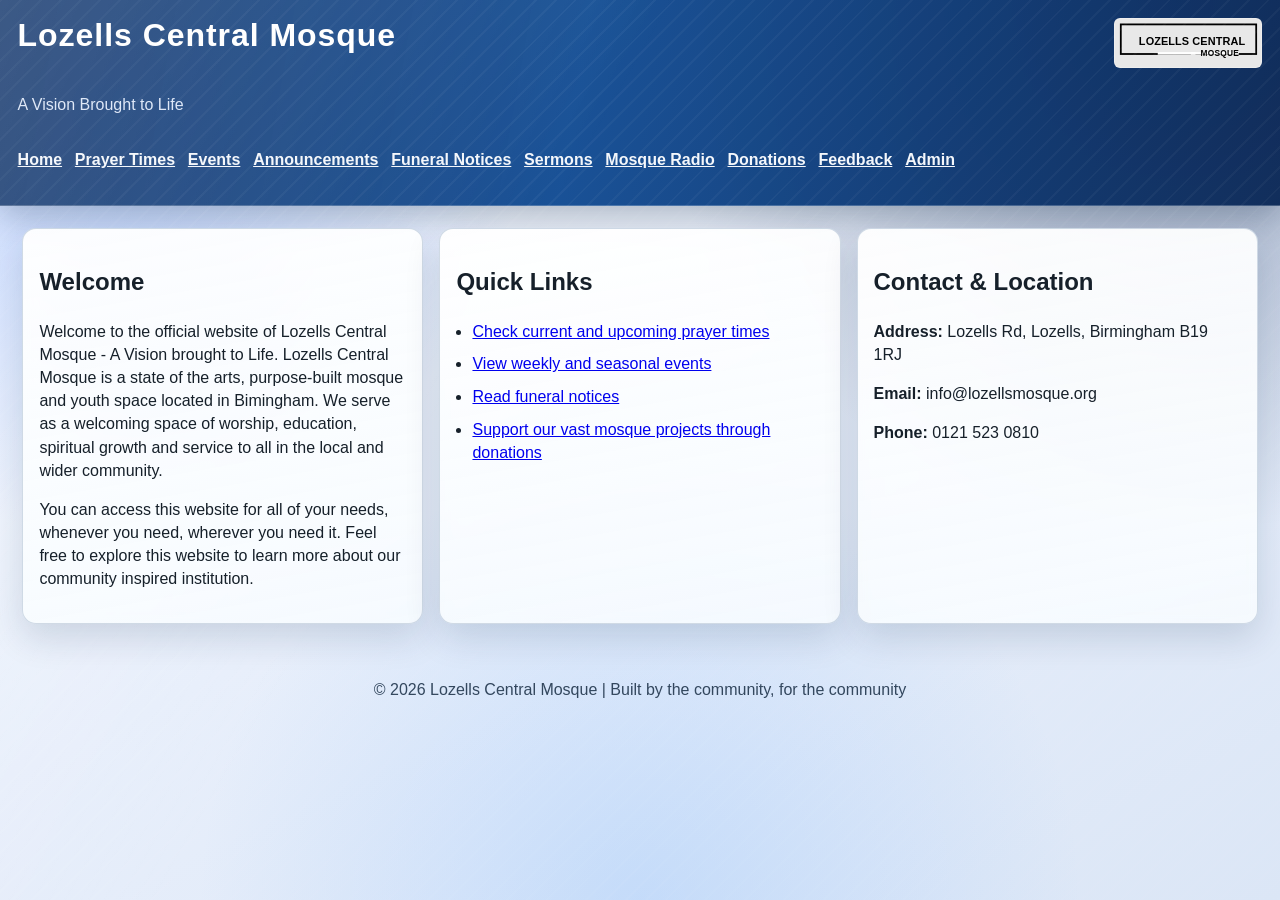
<file: index.html>
<!DOCTYPE html>
<html lang="en">
  <head>
    <meta charset="UTF-8" />
    <meta name="viewport" content="width=device-width, initial-scale=1.0" />
    <title>Lozells Central Mosque | Home</title>
    <link rel="stylesheet" href="styles.css" />
  </head>
  <body>
    <a class="skip-link" href="#main-content">Skip to main content</a>
    <header class="site-header" role="banner">
      <div class="brand-wrap">
        <div class="brand-row">
          <h1 class="site-title">Lozells Central Mosque</h1>
          <img class="site-badge" src="assets/lozells-logo.svg" alt="Lozells Central Mosque badge" />
        </div>
        <p class="tagline">A Vision Brought to Life</p>
      </div>
      <nav aria-label="Main navigation">
        <ul>
          <li><a href="index.html">Home</a></li>
          <li><a href="prayer-times.html">Prayer Times</a></li>
          <li><a href="events.html">Events</a></li>
          <li><a href="announcements.html">Announcements</a></li>
          <li><a href="funerals.html">Funeral Notices</a></li>
          <li><a href="sermons.html">Sermons</a></li>
          <li><a href="radio.html">Mosque Radio</a></li>
          <li><a href="donations.html">Donations</a></li>
          <li><a href="feedback.html">Feedback</a></li>
          <li><a href="admin.html">Admin</a></li>
        </ul>
      </nav>
    </header>

    <main id="main-content" class="layout">
      <section class="card">
        <h2>Welcome</h2>
        <p>
          Welcome to the official website of Lozells Central Mosque - A Vision brought to Life. Lozells Central Mosque
          is a state of the arts, purpose-built mosque and youth space located in Bimingham. We serve as a welcoming 
          space of worship, education, spiritual growth and service to all in the local and wider community.
        </p>
        <p>
          You can access this website for all of your needs, whenever you need, wherever you need it. Feel free to 
          explore this website to learn more about our community inspired institution.
        </p>
      </section>

      <section class="card">
        <h2>Quick Links</h2>
        <ul class="item-list">
          <li><a href="prayer-times.html">Check current and upcoming prayer times</a></li>
          <li><a href="events.html">View weekly and seasonal events</a></li>
          <li><a href="funerals.html">Read funeral notices</a></li>
          <li><a href="donations.html">Support our vast mosque projects through donations</a></li>
        </ul>
      </section>

      <section class="card">
        <h2>Contact & Location</h2>
        <p><strong>Address:</strong> Lozells Rd, Lozells, Birmingham B19 1RJ</p>
        <p><strong>Email:</strong> info@lozellsmosque.org</p>
        <p><strong>Phone:</strong> 0121 523 0810</p>
      </section>
    </main>

    <footer>
      <p>© <span id="current-year"></span> Lozells Central Mosque | Built by the community, for the community</p>
    </footer>

    <script src="app.js"></script>
  </body>
</html>
</file>
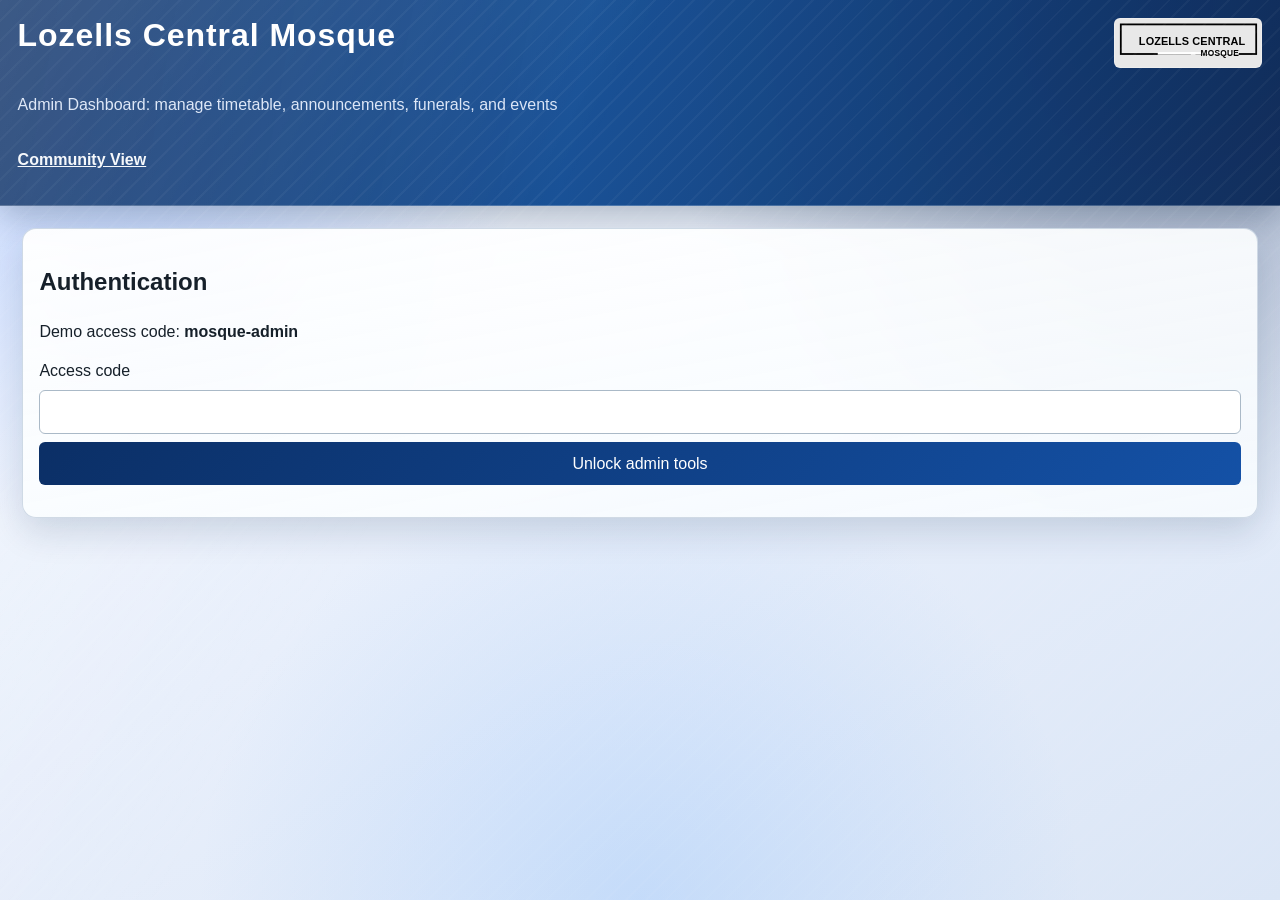
<file: admin.html>
<!DOCTYPE html>
<html lang="en">
  <head>
    <meta charset="UTF-8" />
    <meta name="viewport" content="width=device-width, initial-scale=1.0" />
    <title>Admin Dashboard | Lozells Central Mosque</title>
    <link rel="stylesheet" href="styles.css" />
  </head>
  <body>
    <header class="site-header">
      <div class="brand-wrap">
        <div class="brand-row">
          <h1 class="site-title">Lozells Central Mosque</h1>
          <img class="site-badge" src="assets/lozells-logo.svg" alt="Lozells Central Mosque badge" />
        </div>
        <p class="tagline">Admin Dashboard: manage timetable, announcements, funerals, and events</p>
      </div>
      <nav aria-label="Admin links">
        <ul>
          <li><a href="index.html">Community View</a></li>
        </ul>
      </nav>
    </header>

    <main class="layout">
      <section class="card">
        <h2>Authentication</h2>
        <p>Demo access code: <strong>mosque-admin</strong></p>
        <form id="auth-form" class="stacked-form">
          <label for="admin-code">Access code</label>
          <input id="admin-code" type="password" required />
          <button type="submit">Unlock admin tools</button>
        </form>
        <p id="auth-status" aria-live="polite"></p>
      </section>

      <section class="card" id="admin-tools" hidden>
        <h2>Content Management</h2>
        <form id="admin-form" class="stacked-form">
          <label for="content-type">Content type</label>
          <select id="content-type" required>
            <option value="">Select content type</option>
            <option value="events">Event</option>
            <option value="announcements">Announcement</option>
            <option value="funerals">Funeral notice</option>
            <option value="sermons">Sermon</option>
          </select>

          <label for="content-title">Title</label>
          <input id="content-title" required />

          <label for="content-details">Details</label>
          <textarea id="content-details" rows="3" required></textarea>
          <button type="submit">Publish update</button>
        </form>
      </section>

      <section class="card" id="prayer-editor" hidden>
        <h2>Prayer Timetable Editor</h2>
        <form id="prayer-form" class="stacked-form">
          <label for="prayer-name">Prayer</label>
          <select id="prayer-name" required>
            <option>Fajr</option>
            <option>Dhuhr</option>
            <option>Asr</option>
            <option>Maghrib</option>
            <option>Isha</option>
            <option>Jumu'ah</option>
          </select>

          <label for="prayer-time">Time</label>
          <input id="prayer-time" type="time" required />

          <button type="submit">Save prayer time</button>
        </form>
      </section>
    </main>

    <script src="app.js"></script>
  </body>
</html>
</file>
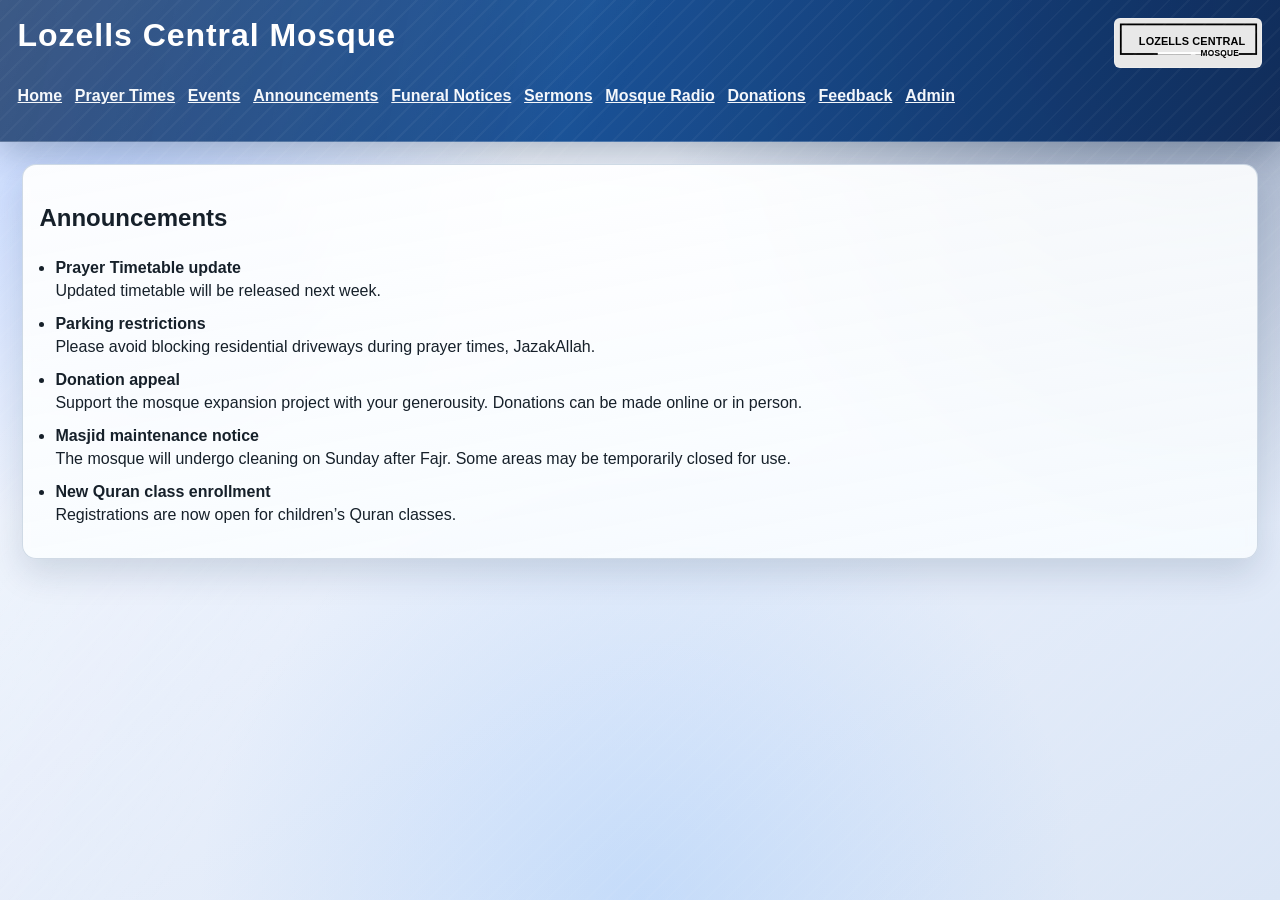
<file: announcements.html>
<!DOCTYPE html>
<html lang="en">
<head>
    <meta charset="UTF-8" />
    <meta name="viewport" content="width=device-width, initial-scale=1.0" />
    <title>Announcements | Lozells Central Mosque</title>
    <link rel="stylesheet" href="styles.css" />
</head>

<body>
    <a class="skip-link" href="#main-content">Skip to main content</a>

    <header class="site-header">
        <div class="brand-wrap">
            <div class="brand-row">
                <h1 class="site-title">Lozells Central Mosque</h1>
                <img 
                    class="site-badge" 
                    src="assets/lozells-logo.svg" 
                    alt="Lozells Central Mosque badge" 
                />
            </div>
        </div>

        <nav aria-label="Main navigation">
            <ul>
                <li><a href="index.html">Home</a></li>
                <li><a href="prayer-times.html">Prayer Times</a></li>
                <li><a href="events.html">Events</a></li>
                <li><a href="announcements.html">Announcements</a></li>
                <li><a href="funerals.html">Funeral Notices</a></li>
                <li><a href="sermons.html">Sermons</a></li>
                <li><a href="radio.html">Mosque Radio</a></li>
                <li><a href="donations.html">Donations</a></li>
                <li><a href="feedback.html">Feedback</a></li>
                <li><a href="admin.html">Admin</a></li>
            </ul>
        </nav>
    </header>

    <main id="main-content" class="layout">
        <section class="card">
            <h2>Announcements</h2>
            <ul id="announcements-list" class="item-list"></ul>
        </section>
    </main>

    <script src="app.js"></script>
</body>
</html>
</file>
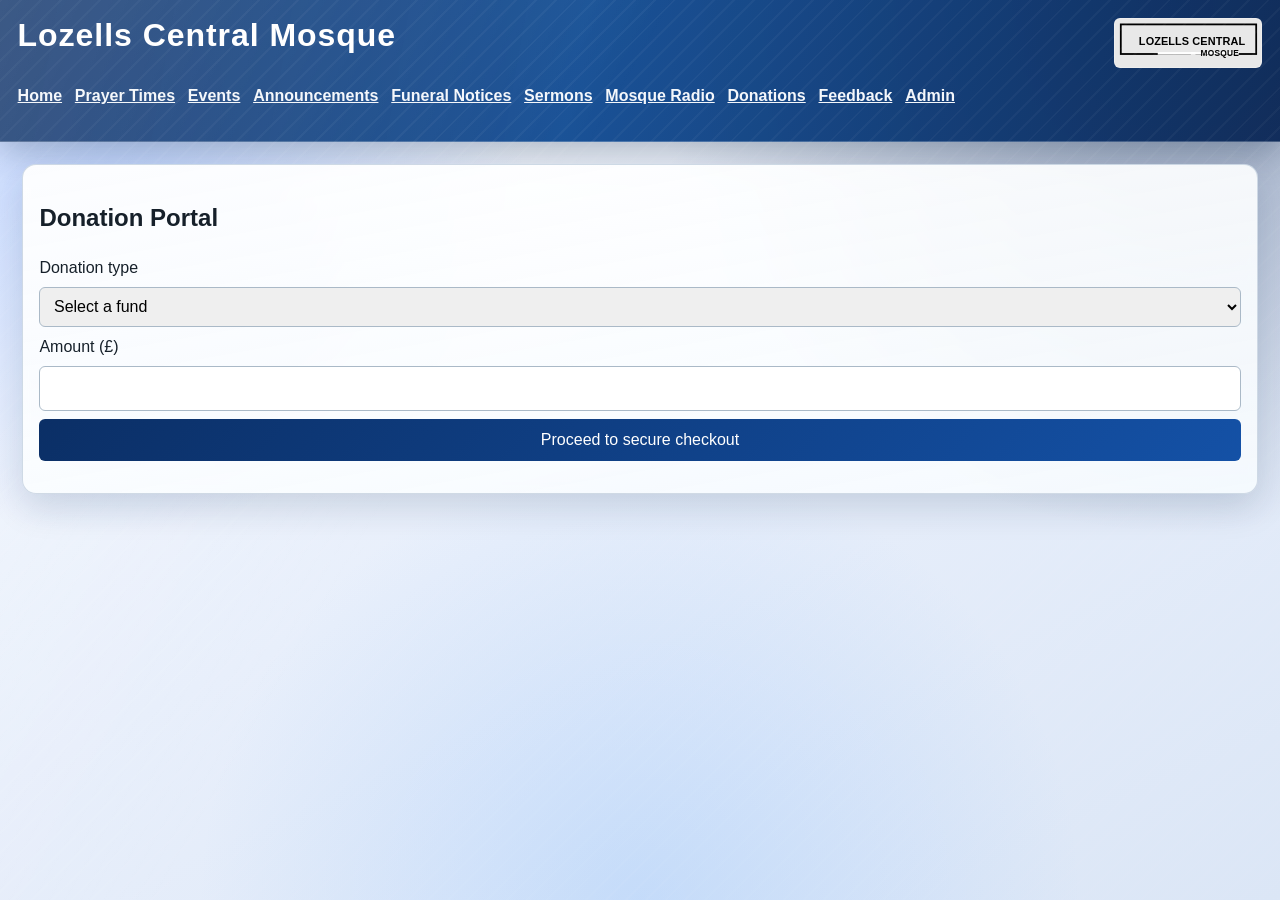
<file: donations.html>
<!DOCTYPE html>
<html lang="en">
<head>
    <meta charset="UTF-8" />
    <meta name="viewport" content="width=device-width, initial-scale=1.0" />
    <title>Donations | Lozells Central Mosque</title>
    <link rel="stylesheet" href="styles.css" />
</head>

<body>
    <a class="skip-link" href="#main-content">Skip to main content</a>

    <header class="site-header">
        <div class="brand-wrap">
            <div class="brand-row">
                <h1 class="site-title">Lozells Central Mosque</h1>
                <img 
                    class="site-badge" 
                    src="assets/lozells-logo.svg" 
                    alt="Lozells Central Mosque badge" 
                />
            </div>
        </div>

        <nav aria-label="Main navigation">
            <ul>
                <li><a href="index.html">Home</a></li>
                <li><a href="prayer-times.html">Prayer Times</a></li>
                <li><a href="events.html">Events</a></li>
                <li><a href="announcements.html">Announcements</a></li>
                <li><a href="funerals.html">Funeral Notices</a></li>
                <li><a href="sermons.html">Sermons</a></li>
                <li><a href="radio.html">Mosque Radio</a></li>
                <li><a href="donations.html">Donations</a></li>
                <li><a href="feedback.html">Feedback</a></li>
                <li><a href="admin.html">Admin</a></li>
            </ul>
        </nav>
    </header>

    <main id="main-content" class="layout">
        <section class="card">
            <h2>Donation Portal</h2>

            <form id="donation-form" class="stacked-form">
                <label for="donation-type">Donation type</label>
                <select id="donation-type" required>
                    <option value="">Select a fund</option>
                    <option>Sadaqah</option>
                    <option>Zakat</option>
                    <option>Mosque Fundraiser</option>
                </select>

                <label for="donation-amount">Amount (£)</label>
                <input 
                    id="donation-amount" 
                    type="number" 
                    min="1" 
                    step="1" 
                    required 
                />

                <button type="submit">Proceed to secure checkout</button>
            </form>

            <p id="donation-status" aria-live="polite"></p>
        </section>
    </main>

    <script src="app.js"></script>
</body>
</html>
</file>
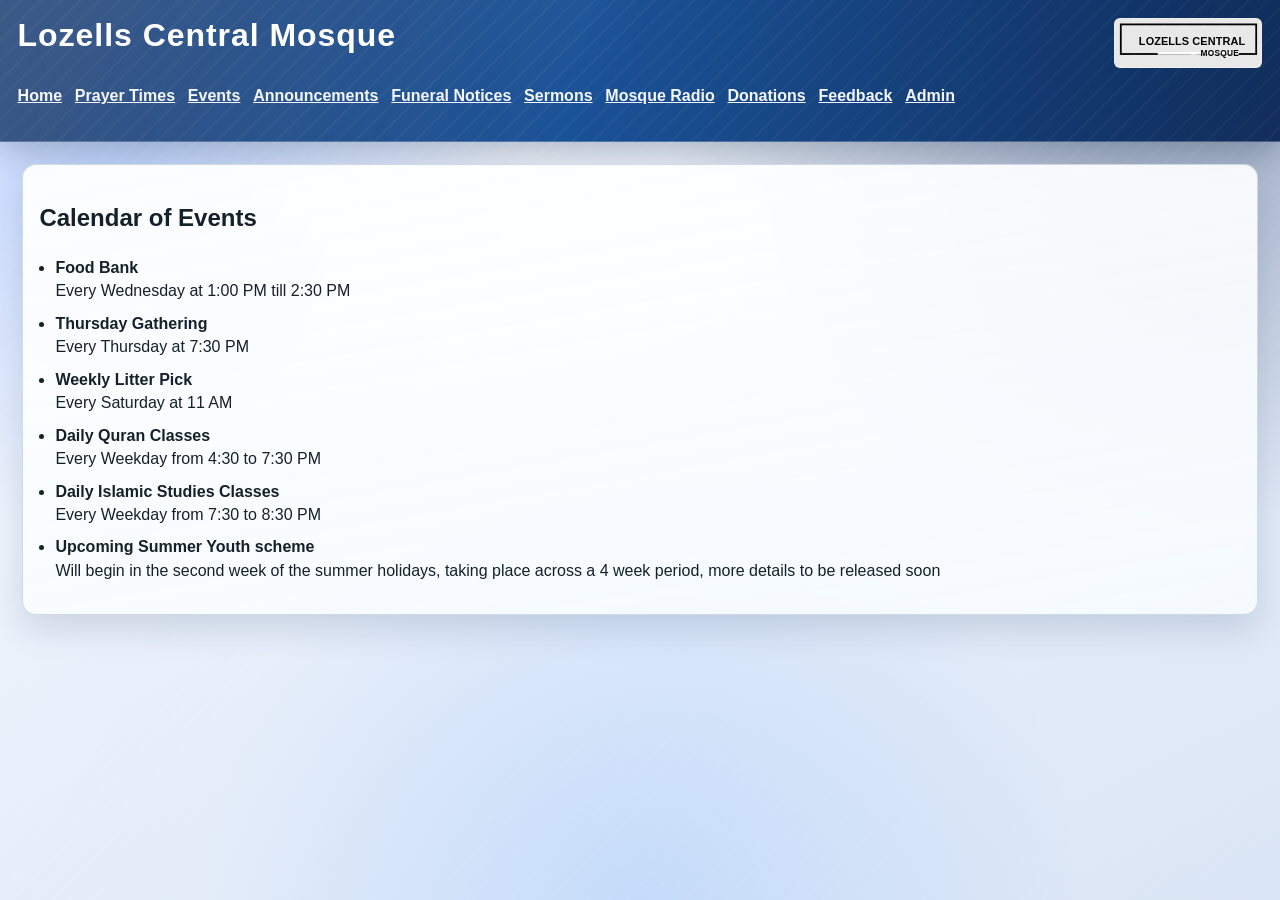
<file: events.html>
<!DOCTYPE html>
<html lang="en">
<head>
    <meta charset="UTF-8" />
    <meta name="viewport" content="width=device-width, initial-scale=1.0" />
    <title>Events | Lozells Central Mosque</title>
    <link rel="stylesheet" href="styles.css" />
</head>

<body>
    <a class="skip-link" href="#main-content">Skip to main content</a>

    <header class="site-header">
        <div class="brand-wrap">
            <div class="brand-row">
                <h1 class="site-title">Lozells Central Mosque</h1>
                <img 
                    class="site-badge" 
                    src="assets/lozells-logo.svg" 
                    alt="Lozells Central Mosque badge" 
                />
            </div>
        </div>

        <nav aria-label="Main navigation">
            <ul>
                <li><a href="index.html">Home</a></li>
                <li><a href="prayer-times.html">Prayer Times</a></li>
                <li><a href="events.html">Events</a></li>
                <li><a href="announcements.html">Announcements</a></li>
                <li><a href="funerals.html">Funeral Notices</a></li>
                <li><a href="sermons.html">Sermons</a></li>
                <li><a href="radio.html">Mosque Radio</a></li>
                <li><a href="donations.html">Donations</a></li>
                <li><a href="feedback.html">Feedback</a></li>
                <li><a href="admin.html">Admin</a></li>
            </ul>
        </nav>
    </header>

    <main id="main-content" class="layout">
        <section class="card">
            <h2>Calendar of Events</h2>
            <ul id="events-list" class="item-list"></ul>
        </section>
    </main>

    <script src="app.js"></script>
</body>
</html>
</file>
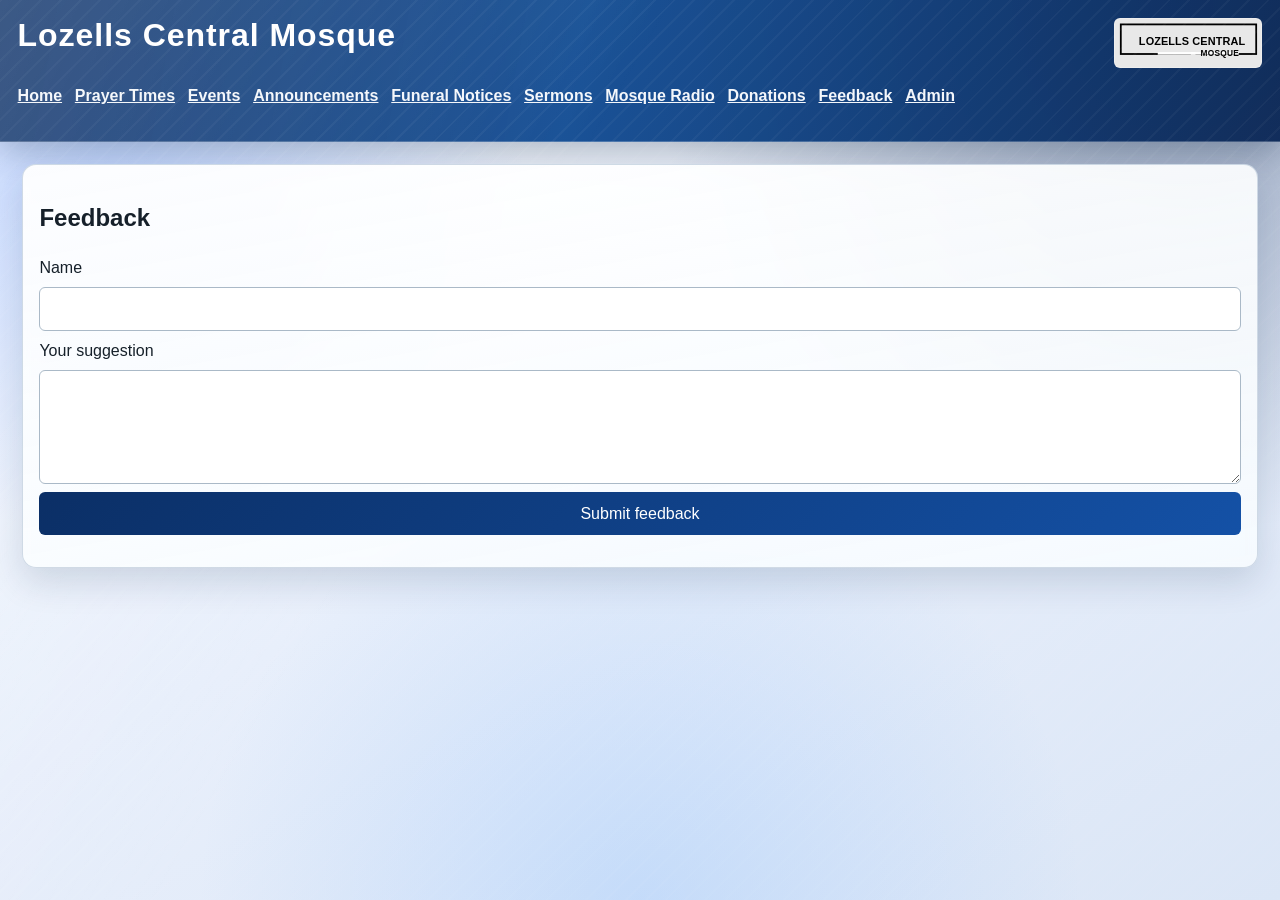
<file: feedback.html>
<!DOCTYPE html>
<html lang="en">
<head>
    <meta charset="UTF-8" />
    <meta name="viewport" content="width=device-width, initial-scale=1.0" />
    <title>Feedback | Lozells Central Mosque</title>
    <link rel="stylesheet" href="styles.css" />
</head>

<body>
    <a class="skip-link" href="#main-content">Skip to main content</a>

    <header class="site-header">
        <div class="brand-wrap">
            <div class="brand-row">
                <h1 class="site-title">Lozells Central Mosque</h1>
                <img 
                    class="site-badge" 
                    src="assets/lozells-logo.svg" 
                    alt="Lozells Central Mosque badge" 
                />
            </div>
        </div>

        <nav aria-label="Main navigation">
            <ul>
                <li><a href="index.html">Home</a></li>
                <li><a href="prayer-times.html">Prayer Times</a></li>
                <li><a href="events.html">Events</a></li>
                <li><a href="announcements.html">Announcements</a></li>
                <li><a href="funerals.html">Funeral Notices</a></li>
                <li><a href="sermons.html">Sermons</a></li>
                <li><a href="radio.html">Mosque Radio</a></li>
                <li><a href="donations.html">Donations</a></li>
                <li><a href="feedback.html">Feedback</a></li>
                <li><a href="admin.html">Admin</a></li>
            </ul>
        </nav>
    </header>

    <main id="main-content" class="layout">
        <section class="card">
            <h2>Feedback</h2>

            <form id="feedback-form" class="stacked-form">
                <label for="feedback-name">Name</label>
                <input id="feedback-name" required />

                <label for="feedback-message">Your suggestion</label>
                <textarea 
                    id="feedback-message" 
                    rows="4" 
                    required
                ></textarea>

                <button type="submit">Submit feedback</button>
            </form>

            <ul id="feedback-list" class="item-list"></ul>
        </section>
    </main>

    <script src="app.js"></script>
</body>
</html>
</file>
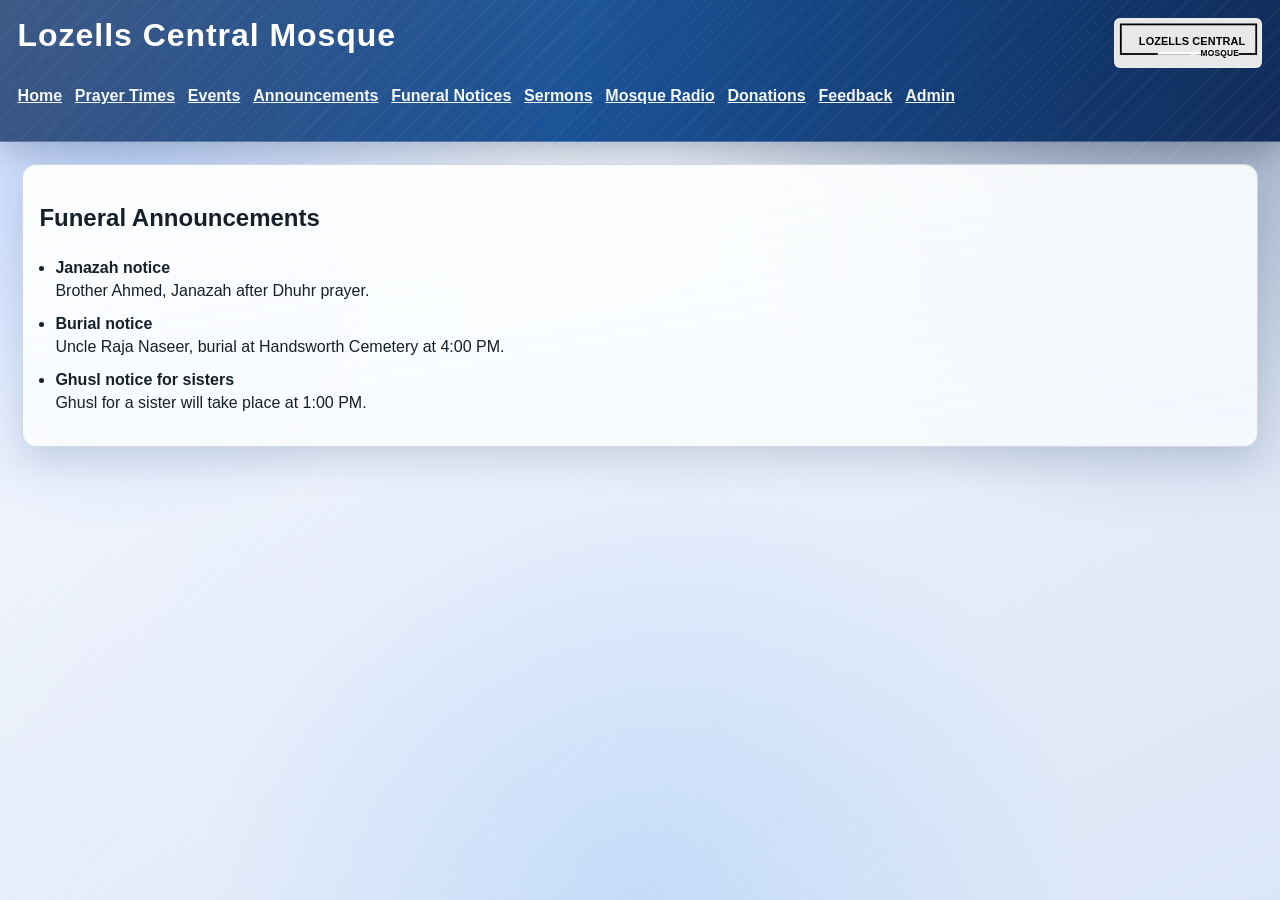
<file: funerals.html>
<!DOCTYPE html>
<html lang="en">
<head>
    <meta charset="UTF-8" />
    <meta name="viewport" content="width=device-width, initial-scale=1.0" />
    <title>Funeral Notices | Lozells Central Mosque</title>
    <link rel="stylesheet" href="styles.css" />
</head>

<body>
    <a class="skip-link" href="#main-content">Skip to main content</a>

    <header class="site-header">
        <div class="brand-wrap">
            <div class="brand-row">
                <h1 class="site-title">Lozells Central Mosque</h1>
                <img 
                    class="site-badge" 
                    src="assets/lozells-logo.svg" 
                    alt="Lozells Central Mosque badge" 
                />
            </div>
        </div>

        <nav aria-label="Main navigation">
            <ul>
                <li><a href="index.html">Home</a></li>
                <li><a href="prayer-times.html">Prayer Times</a></li>
                <li><a href="events.html">Events</a></li>
                <li><a href="announcements.html">Announcements</a></li>
                <li><a href="funerals.html">Funeral Notices</a></li>
                <li><a href="sermons.html">Sermons</a></li>
                <li><a href="radio.html">Mosque Radio</a></li>
                <li><a href="donations.html">Donations</a></li>
                <li><a href="feedback.html">Feedback</a></li>
                <li><a href="admin.html">Admin</a></li>
            </ul>
        </nav>
    </header>

    <main id="main-content" class="layout">
        <section class="card">
            <h2>Funeral Announcements</h2>
            <ul id="funerals-list" class="item-list"></ul>
        </section>
    </main>

    <script src="app.js"></script>
</body>
</html>
</file>
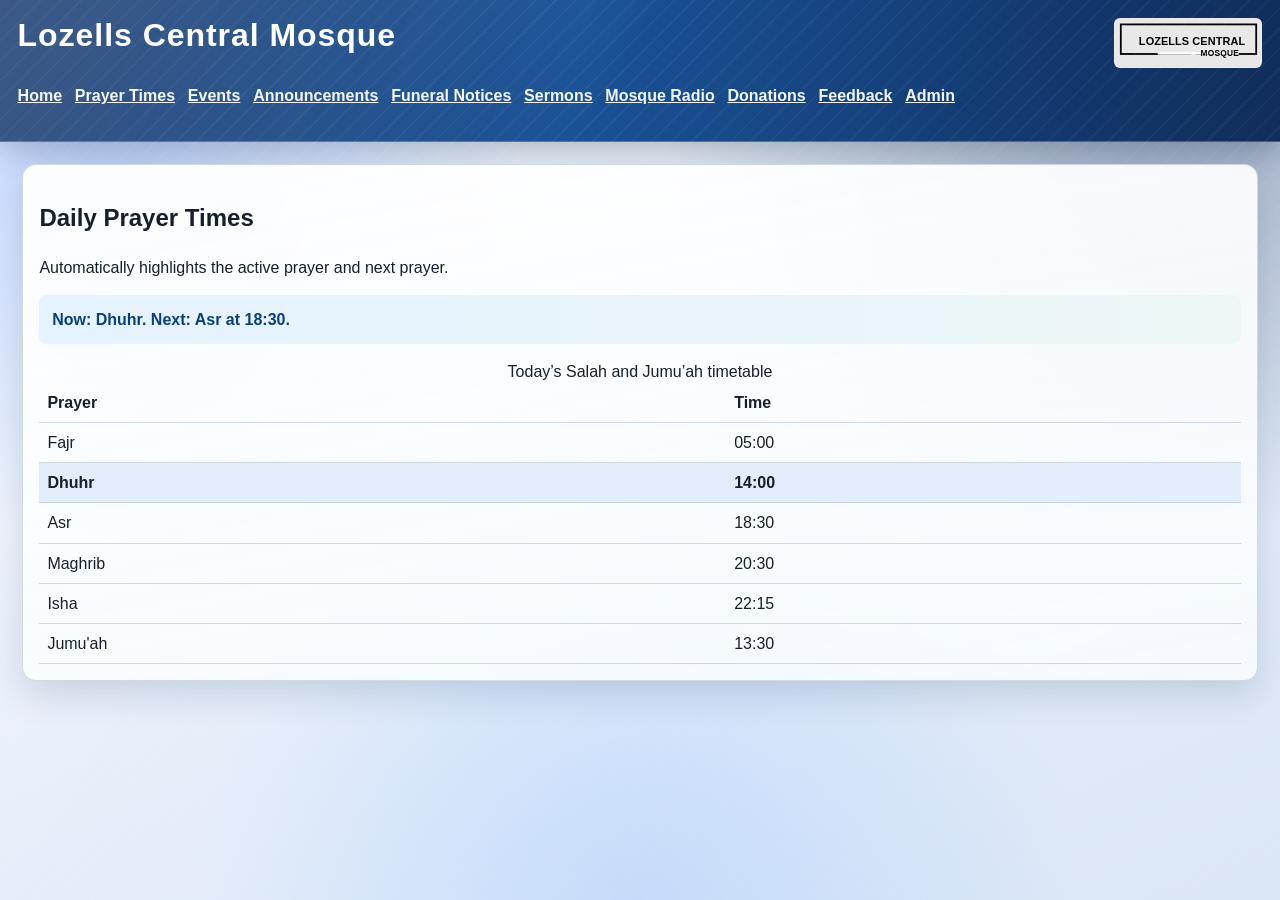
<file: prayer-times.html>
<!DOCTYPE html>
<html lang="en">
  <head>
    <meta charset="UTF-8" />
    <meta name="viewport" content="width=device-width, initial-scale=1.0" />
    <title>Prayer Times | Lozells Central Mosque</title>
    <link rel="stylesheet" href="styles.css" />
  </head>
  <body>
    <a class="skip-link" href="#main-content">Skip to main content</a>
    <header class="site-header" role="banner">
      <div class="brand-wrap">
        <div class="brand-row">
          <h1 class="site-title">Lozells Central Mosque</h1>
          <img class="site-badge" src="assets/lozells-logo.svg" alt="Lozells Central Mosque badge" />
        </div>
      </div>
      <nav aria-label="Main navigation">
        <ul>
          <li><a href="index.html">Home</a></li><li><a href="prayer-times.html">Prayer Times</a></li><li><a href="events.html">Events</a></li><li><a href="announcements.html">Announcements</a></li><li><a href="funerals.html">Funeral Notices</a></li><li><a href="sermons.html">Sermons</a></li><li><a href="radio.html">Mosque Radio</a></li><li><a href="donations.html">Donations</a></li><li><a href="feedback.html">Feedback</a></li><li><a href="admin.html">Admin</a></li>
        </ul>
      </nav>
    </header>
    <main id="main-content" class="layout">
      <section class="card">
        <h2>Daily Prayer Times</h2>
        <p class="helper">Automatically highlights the active prayer and next prayer.</p>
        <div id="prayer-status" aria-live="polite" class="status-box"></div>
        <table>
          <caption>Today’s Salah and Jumu’ah timetable</caption>
          <thead><tr><th scope="col">Prayer</th><th scope="col">Time</th></tr></thead>
          <tbody id="prayer-table"></tbody>
        </table>
      </section>
    </main>
    <script src="app.js"></script>
  </body>
</html>
</file>
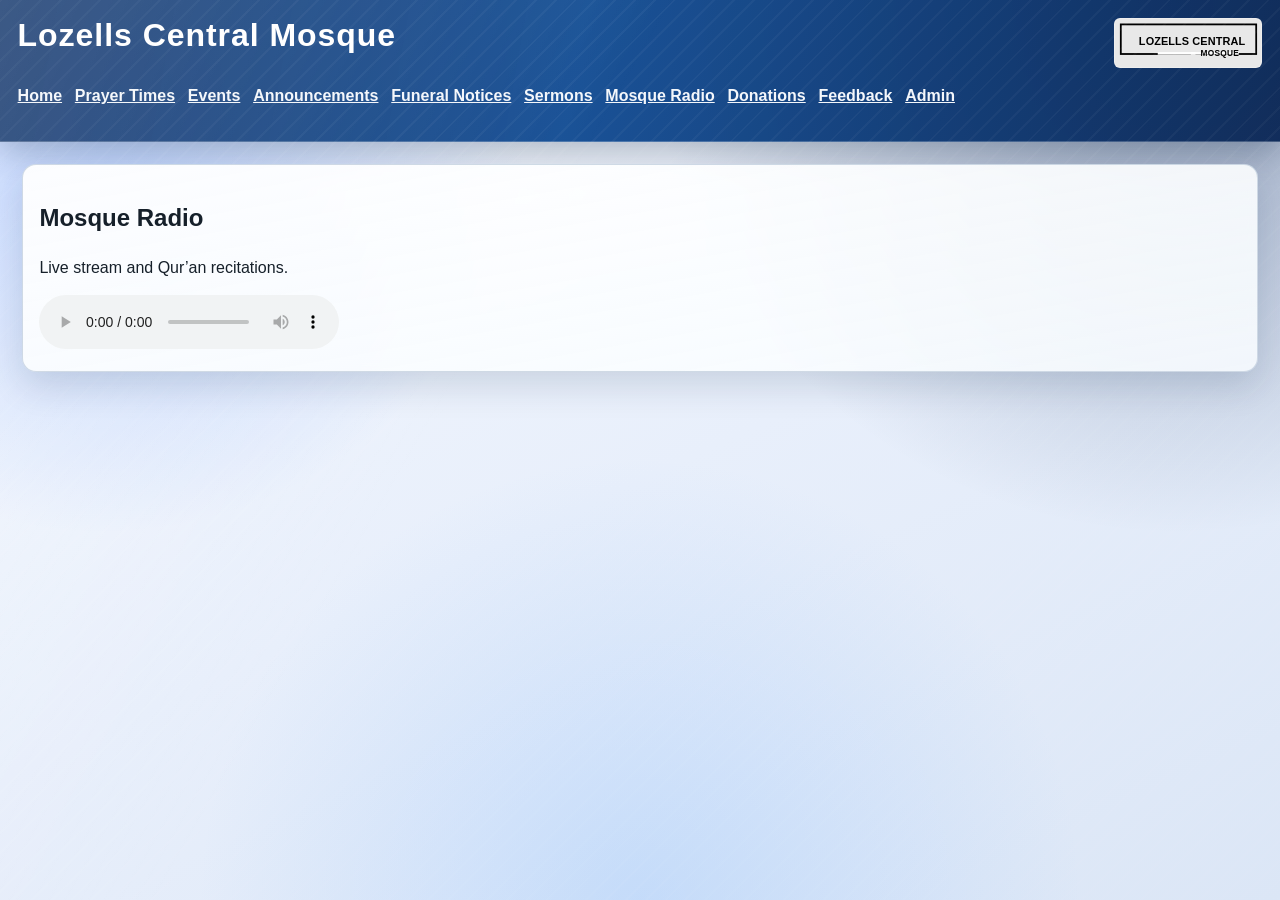
<file: radio.html>
<!DOCTYPE html>
<html lang="en">
<head>
    <meta charset="UTF-8" />
    <meta name="viewport" content="width=device-width, initial-scale=1.0" />
    <title>Mosque Radio | Lozells Central Mosque</title>
    <link rel="stylesheet" href="styles.css" />
</head>

<body>
    <a class="skip-link" href="#main-content">Skip to main content</a>

    <header class="site-header">
        <div class="brand-wrap">
            <div class="brand-row">
                <h1 class="site-title">Lozells Central Mosque</h1>
                <img 
                    class="site-badge" 
                    src="assets/lozells-logo.svg" 
                    alt="Lozells Central Mosque badge" 
                />
            </div>
        </div>

        <nav aria-label="Main navigation">
            <ul>
                <li><a href="index.html">Home</a></li>
                <li><a href="prayer-times.html">Prayer Times</a></li>
                <li><a href="events.html">Events</a></li>
                <li><a href="announcements.html">Announcements</a></li>
                <li><a href="funerals.html">Funeral Notices</a></li>
                <li><a href="sermons.html">Sermons</a></li>
                <li><a href="radio.html">Mosque Radio</a></li>
                <li><a href="donations.html">Donations</a></li>
                <li><a href="feedback.html">Feedback</a></li>
                <li><a href="admin.html">Admin</a></li>
            </ul>
        </nav>
    </header>

    <main id="main-content" class="layout">
        <section class="card">
            <h2>Mosque Radio</h2>
            <p>Live stream and Qur’an recitations.</p>

            <audio controls aria-label="Mosque radio stream">
                <source 
                    src="https://www.soundhelix.com/examples/mp3/SoundHelix-Song-1.mp3" 
                    type="audio/mpeg" 
                />
                Your browser does not support the audio element.
            </audio>
        </section>
    </main>

    <script src="app.js"></script>
</body>
</html>
</file>
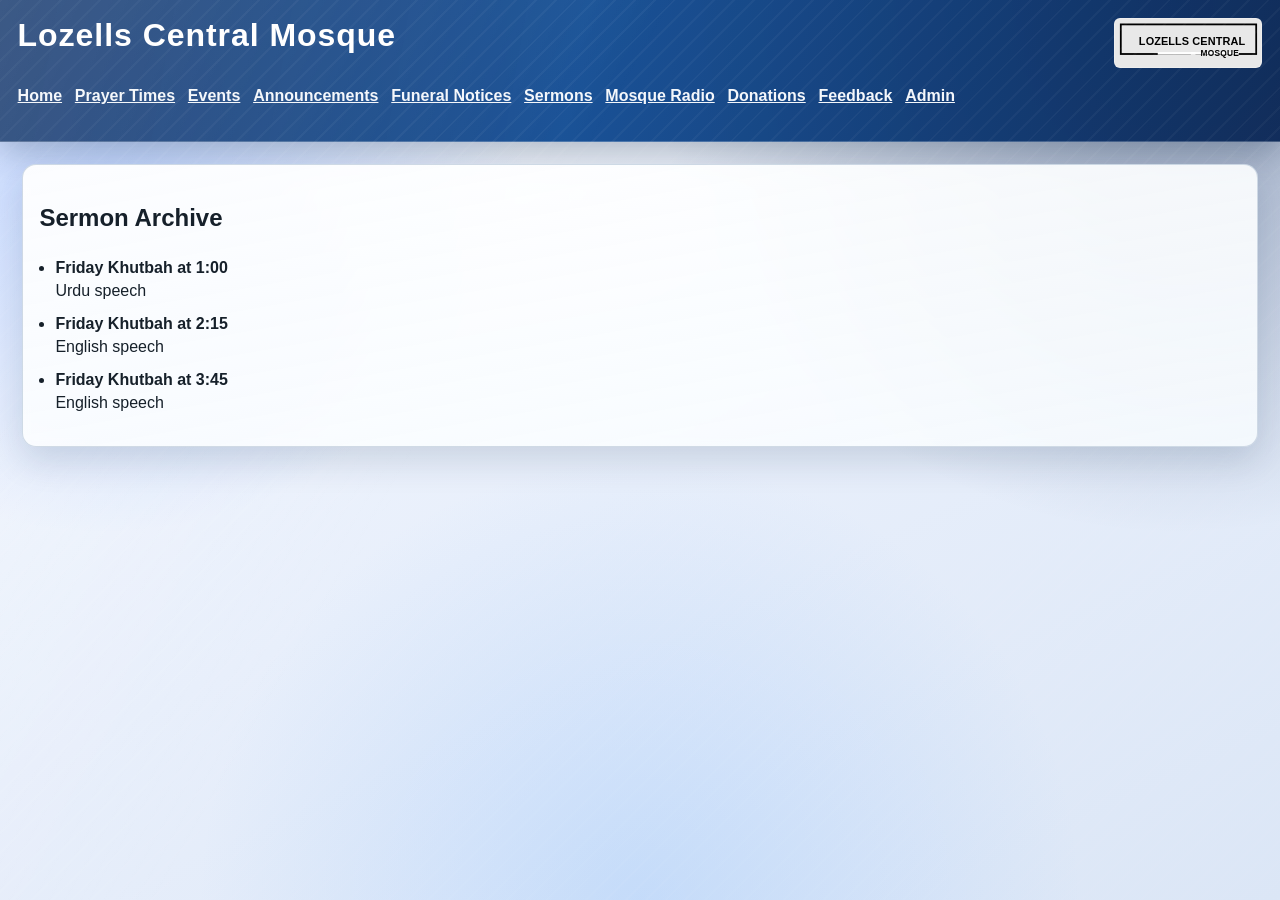
<file: sermons.html>
<!DOCTYPE html>
<html lang="en">
<head>
    <meta charset="UTF-8" />
    <meta name="viewport" content="width=device-width, initial-scale=1.0" />
    <title>Sermons | Lozells Central Mosque</title>
    <link rel="stylesheet" href="styles.css" />
</head>

<body>
    <a class="skip-link" href="#main-content">Skip to main content</a>

    <header class="site-header">
        <div class="brand-wrap">
            <div class="brand-row">
                <h1 class="site-title">Lozells Central Mosque</h1>
                <img 
                    class="site-badge" 
                    src="assets/lozells-logo.svg" 
                    alt="Lozells Central Mosque badge" 
                />
            </div>
        </div>

        <nav aria-label="Main navigation">
            <ul>
                <li><a href="index.html">Home</a></li>
                <li><a href="prayer-times.html">Prayer Times</a></li>
                <li><a href="events.html">Events</a></li>
                <li><a href="announcements.html">Announcements</a></li>
                <li><a href="funerals.html">Funeral Notices</a></li>
                <li><a href="sermons.html">Sermons</a></li>
                <li><a href="radio.html">Mosque Radio</a></li>
                <li><a href="donations.html">Donations</a></li>
                <li><a href="feedback.html">Feedback</a></li>
                <li><a href="admin.html">Admin</a></li>
            </ul>
        </nav>
    </header>

    <main id="main-content" class="layout">
        <section class="card">
            <h2>Sermon Archive</h2>
            <ul id="sermons-list" class="item-list"></ul>
        </section>
    </main>

    <script src="app.js"></script>
</body>
</html>
</file>
<file: styles.css>
:root {
  color-scheme: light;
  --bg: #e9edf3;
  --bg-deep: #1c3f73;
  --card: rgba(255, 255, 255, 0.9);
  --accent: #0b2f66;
  --accent-soft: #1451a6;
  --text: #16202a;
  --muted: #4f6274;
  --border: rgba(189, 203, 219, 0.7);
}

* {
  box-sizing: border-box;
}

body {
  margin: 0;
  font-family: Arial, Helvetica, sans-serif;
  color: var(--text);
  line-height: 1.45;
  background-color: #e7ecf5;
  background-image:
    radial-gradient(circle at 8% 12%, rgba(45, 114, 255, 0.32), transparent 30%),
    radial-gradient(circle at 92% 0%, rgba(10, 39, 88, 0.4), transparent 36%),
    radial-gradient(circle at 50% 100%, rgba(107, 173, 255, 0.24), transparent 40%),
    linear-gradient(155deg, #f7faff 0%, #e8effb 52%, #dbe6f6 100%);
  background-attachment: fixed;
}

.skip-link {
  position: absolute;
  top: -100px;
  left: 8px;
  background: var(--accent);
  color: white;
  padding: 8px;
  z-index: 20;
}

.skip-link:focus {
  top: 8px;
}

.site-header {
  background:
    linear-gradient(100deg, rgba(11, 47, 102, 0.97) 0%, rgba(14, 73, 145, 0.95) 45%, rgba(9, 38, 85, 0.95) 100%);
  color: white;
  padding: 1.1rem;
  border-bottom: 1px solid rgba(255, 255, 255, 0.22);
  box-shadow: 0 10px 30px rgba(4, 26, 53, 0.28);
}

.brand-wrap {
  display: grid;
  gap: 0.55rem;
  align-items: start;
}

.brand-row {
  display: flex;
  align-items: flex-start;
  justify-content: space-between;
  gap: 0.85rem;
}

.site-badge {
  display: block;
  width: 148px;
  height: auto;
  background: #e8e8e8;
  border-radius: 6px;
  border: 1px solid rgba(255, 255, 255, 0.25);
  padding: 0.2rem;
  flex-shrink: 0;
}

.site-title {
  margin: 0;
  font-size: clamp(1.4rem, 3vw, 2rem);
  letter-spacing: 0.03em;
  line-height: 1.1;
  text-align: left;
  flex: 1;
}

.tagline {
  color: #dae5f7;
}

nav ul {
  list-style: none;
  padding: 0;
  display: flex;
  flex-wrap: wrap;
  gap: 0.8rem;
}

nav a {
  color: #f4f7fb;
  font-weight: 600;
}

.layout {
  display: grid;
  gap: 1rem;
  grid-template-columns: repeat(auto-fit, minmax(280px, 1fr));
  padding: 1.4rem;
  position: relative;
  z-index: 0;
}

.layout::before {
  content: "";
  position: fixed;
  inset: 0;
  pointer-events: none;
  background-image:
    linear-gradient(120deg, rgba(255, 255, 255, 0.34) 0%, transparent 38%),
    repeating-linear-gradient(135deg, rgba(255, 255, 255, 0.07) 0 2px, transparent 2px 14px);
  opacity: 0.55;
  z-index: -1;
}

.card {
  background: linear-gradient(170deg, rgba(255, 255, 255, 0.95) 0%, rgba(248, 252, 255, 0.86) 100%);
  backdrop-filter: blur(5px);
  border: 1px solid var(--border);
  border-radius: 14px;
  padding: 1rem;
  box-shadow: 0 14px 35px rgba(10, 36, 69, 0.14);
}

.status-box {
  margin-bottom: 1rem;
  padding: 0.8rem;
  border-radius: 8px;
  background: linear-gradient(90deg, #e5f2ff 0%, #edf7f8 100%);
  color: #0a3f7d;
  font-weight: 700;
}

table {
  width: 100%;
  border-collapse: collapse;
}

th,
td {
  border-bottom: 1px solid var(--border);
  text-align: left;
  padding: 0.5rem;
}

.active-prayer {
  background: #e2ecfb;
  font-weight: 700;
}

.item-list {
  padding-left: 1rem;
}

.item-list li {
  margin-bottom: 0.6rem;
}

.stacked-form {
  display: grid;
  gap: 0.5rem;
}

input,
textarea,
select,
button {
  font: inherit;
  padding: 0.6rem;
  border-radius: 6px;
  border: 1px solid #aab9c7;
}

button {
  background: linear-gradient(130deg, var(--accent) 0%, var(--accent-soft) 100%);
  color: white;
  border: 0;
  cursor: pointer;
}

button:hover,
button:focus-visible {
  opacity: 0.92;
}

footer {
  text-align: center;
  color: #32465d;
  padding: 1rem;
}


body[data-device="mobile"] .site-header {
  padding: 0.85rem;
}

body[data-device="mobile"] nav ul {
  flex-direction: row;
  overflow-x: auto;
  white-space: nowrap;
  gap: 0.55rem;
  padding-bottom: 0.2rem;
}

body[data-device="mobile"] nav a {
  display: inline-block;
  background: rgba(255, 255, 255, 0.13);
  border-radius: 999px;
  padding: 0.35rem 0.65rem;
  font-size: 0.9rem;
}

body[data-device="mobile"] .card {
  border-radius: 12px;
  padding: 0.9rem;
}

body[data-device="mobile"] table {
  display: block;
  overflow-x: auto;
}

@media (max-width: 768px) {
  .layout {
    padding: 1rem;
  }

  .brand-row {
    align-items: flex-start;
    justify-content: space-between;
  }

  .site-badge {
    width: 100px;
  }
}
</file>
